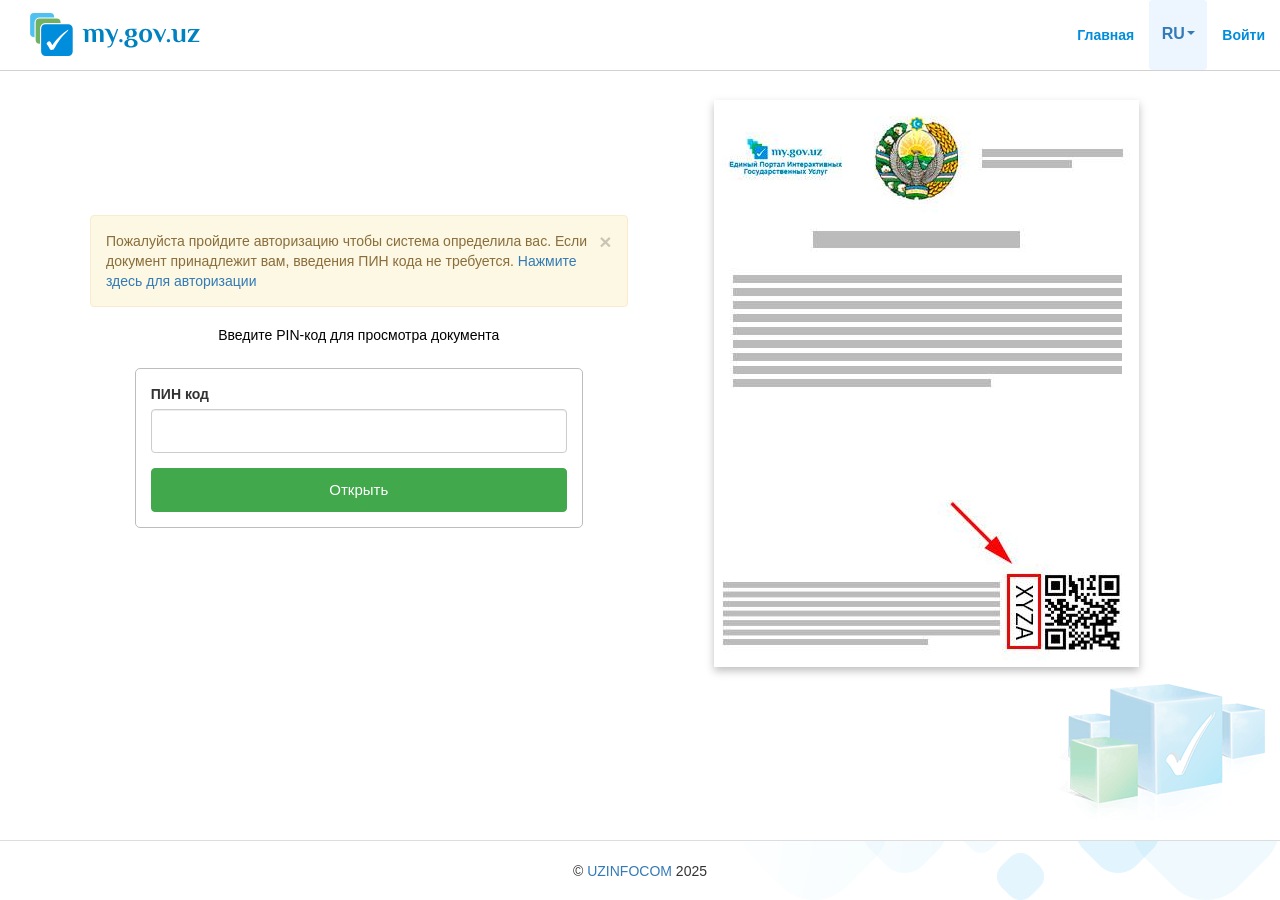
<file: index.html>
<!DOCTYPE html>
<html lang="ru">

<head>
    <meta charset="UTF-8">
    <meta name="viewport" content="width=device-width, initial-scale=1">
    <meta name="csrf-param" content="_csrf-myap">
    <meta name="csrf-token" content="_NrMF9WjY01t6wiIOveV3TLpxC1Cjtpl3kZW5ujX-z6MkZtOt5cqHBu9T-JVoeK_YLaeVRC-tS-JNjmDj7qzeQ==">
    <link rel="shortcut icon" href="./img/favicon.svg" type="image/x-icon">
    <link href="./assets/d8517caef8dd37d97df732690454e50b/css/bootstrap.min.css" rel="stylesheet">
    <link href="./css/site.min.css" rel="stylesheet">
    <link rel="shortcut icon" href="./img/logo_mobile.png" type="image/x-icon">
    <link href="./css/site.css" rel="stylesheet">
    <title>Единый портал интерактивных государственных услуг</title>
    <style>
        .nopad {
            padding: 0;
            overflow: hidden;
        }

        .captcha-gif {
            height: 32px;
            margin: 0 10px 0 10px;
        }

        .navbar-brand img {
            width: 170px;
            height: 55px;
            object-fit: contain;
            margin-top: 2px;
        }

        .lang_part {
            border-radius: 4px;
            position: relative;
            background: #EDF5FF;
            padding: 6px 8px;
            display: flex !important;
            align-items: center;
            justify-content: space-between;
            cursor: pointer;
            width: 58px;
            padding: 0;
        }

        .navbar-nav.navbar-right {
            display: flex;
            align-content: center;
            justify-content: center;
        }

        .navbar-right .dropdown-menu {
            right: -49px;
            left: auto;
            top: 69px;
        }

        .lang_part a {
            width: 100%;
            display: flex !important;
            align-content: center;
            justify-content: center;
            margin: 0;
            font-size: 16px;
            font-weight: 700;
            text-transform: uppercase;
            line-height: 1;
            text-decoration: none;
            height: 70px;
            padding-top: 26px;
        }

        #a_label {
            background: transparent;
        }

        .lang_part .col-xs-8 {
            width: 100%;
            padding: 0;
            height: 100%;
        }

        .lang_part a span {
            margin-top: 5px;
        }

        .dropdown-menu a {
            margin: 0;
            height: auto;
            padding-top: 0;
            font-size: 14px;
            font-weight: normal;
            text-transform: none;
            padding: 8px 15px;
        }

        .dropdown-menu a:hover {
            background-color: #f5f5f5;
        }
    </style>
    <script>
        var inputmask_fea305f5 = {
            "mask": "9999"
        };
    </script>
</head>

<body>
    <div class="wrap another_wrap">
        <nav id="w2" class="navbar-inverse navbar-fixed-top navbar">
            <div class="navbar-header">
                <button type="button" class="navbar-toggle" data-toggle="collapse" data-target="#w2-collapse">
                        <span class="sr-only">Toggle navigation</span>
                        <span class="icon-bar"></span>
                        <span class="icon-bar"></span>
                        <span class="icon-bar"></span>
                    </button>
                <a class="navbar-brand" href="https://my.gov.uz">
                        <img src="./img/new/logotype.svg">
                    </a>
            </div>
            <div id="w2-collapse" class="collapse navbar-collapse">
                <ul id="w5" class="navbar-nav navbar-right nav">
                    <li>
                        <a href="https://my.gov.uz" id="home-link">Главная</a>
                    </li>
                    <li class="dropdown lang_part">
                        <div class="col-xs-8 nopade">
                            <div class="lang">
                                <div class="dropdown">
                                    <a href="#" id="a_label" data-toggle="dropdown" aria-haspopup="true" aria-expanded="false">ru<span class="caret"></span></a>
                                    <ul id="w4" class="dropdown-menu">
                                        <li><a href="#" data-lang="uz" tabindex="-1">Ўзбекча</a></li>
                                        <li><a href="#" data-lang="oz" tabindex="-1">O'zbekcha</a></li>
                                        <li><a href="#" data-lang="ru" tabindex="-1">Русский</a></li>
                                        <li><a href="#" data-lang="en" tabindex="-1">English</a></li>
                                    </ul>
                                </div>
                            </div>
                        </div>
                    </li>
                    <li><a href="https://id.egov.uz/?client_id=mygove_uz_test&token_id=3b4f34c0-2f1b-4e95-98ef-f7b426fa5f29&method=IDPW" id="login-link">Войти</a></li>
                </ul>
            </div>
        </nav>
        <div class="container">
            <div class="container_in">
                <div class="row dflex_repo_row">
                    <div class="col-md-6 vcenter vcenter_first">
                        <div id="w0" class="alert-warning alert fade in">
                            <button type="button" class="close" data-dismiss="alert" aria-hidden="true">×</button>
                            <span id="auth-message">Пожалуйста пройдите авторизацию чтобы система определила вас. Если документ принадлежит вам, введения ПИН кода не требуется.</span>
                            <a href="/ru/auth/login" id="auth-link">Нажмите здесь для авторизации</a>
                        </div>
                        <h3 class="repo_qr_info" id="pin-title">Введите PIN-код для просмотра документа</h3>
                        <form id="w1" class="pinForm col-md-10" onsubmit="openDocument(event)">
                            <input type="hidden" name="_csrf-myap" value="_NrMF9WjY01t6wiIOveV3TLpxC1Cjtpl3kZW5ujX-z6MkZtOt5cqHBu9T-JVoeK_YLaeVRC-tS-JNjmDj7qzeQ==">
                            <div class="form-group field-repopinmodel-pin_code required">
                                <label class="control-label" for="repopinmodel-pin_code" id="pin-label">ПИН код</label>
                                <input type="text" id="repopinmodel-pin_code" class="form-control" name="guid" autocomplete="off" aria-required="true">
                                <div class="help-block"></div>
                            </div>
                            <button type="submit" class="btn btn-primary pull-center" id="submit-btn">Открыть</button>
                        </form>
                    </div>
                    <div class="col-md-6 vcenter">
                        <img src="./img/pin_code_document.jpg" style="margin: 0 auto;display:block;">
                    </div>
                </div>
            </div>
        </div>
    </div>

    <footer class="footer">
        <div class="">
            <p class="pull-center">© <a href="http://uzinfocom.uz/" target="_blank">UZINFOCOM</a> 2025</p>
            <p class="pull-right" id="framework-text">Работает на <a href="http://www.yiiframework.com/" rel="external">Yii Framework</a></p>
        </div>
    </footer>

    <script src="./js/yii_assets/jquery.min.js"></script>
    <script src="./js/yii_assets/bootstrap.min.js"></script>
    <script src="./js/yii_assets/yii.min.js"></script>
    <script src="./assets/a573d3e4b19f49715d7173d6f3faf4d2/jquery.inputmask.bundle.js"></script>
    <script>
        // Тексты для разных языков
        const translations = {
            ru: {
                title: 'Единый портал интерактивных государственных услуг',
                home: 'Главная',
                login: 'Войти',
                authMessage: 'Пожалуйста пройдите авторизацию чтобы система определила вас. Если документ принадлежит вам, введения ПИН кода не требуется.',
                authLink: 'Нажмите здесь для авторизации',
                pinTitle: 'Введите PIN-код для просмотра документа',
                pinLabel: 'ПИН код',
                submitBtn: 'Открыть',
                pinInfo: 'PIN-код размещается рядом с QR-кодом документа',
                frameworkText: 'Работает на Yii Framework',
                errorPinRequired: 'Пожалуйста, введите ПИН-код',
                errorDocumentNotFound: 'Документ не найден'
            },
            uz: {
                title: 'Интерактив давлат хизматларининг бирлашган портали',
                home: 'Бош саҳифа',
                login: 'Кириш',
                authMessage: 'Илтимос, тизим сизни аниқлаши учун авторизациядан ўтинг. Агар ҳужжат сизга тегишli bўlса, ПИН кодни киритиш талаб қилинмайди.',
                authLink: 'Авторизация учун босинг',
                pinTitle: 'Ҳужжатни кўриш учун ПИН кодни киритинг',
                pinLabel: 'ПИН код',
                submitBtn: 'Очиш',
                pinInfo: 'ПИН код ҳужжатнинг QR коди ёнида жойлашган',
                frameworkText: 'Yii Framework асосида ишлайди',
                errorPinRequired: 'Илтимос, ПИН кодни киритинг',
                errorDocumentNotFound: 'Hujjat topilmadi'
            },
            oz: {
                title: 'Interaktiv davlat xizmatlarining birlashgan portali',
                home: 'Bosh sahifa',
                login: 'Kirish',
                authMessage: 'Iltimos, tizim sizni aniqlashi uchun avtorizatsiyadan o\'ting. Agar hujjat sizga tegishli bo\'lsa, PIN kodni kiritish talab qilinmaydi.',
                authLink: 'Avtorizatsiya uchun bosing',
                pinTitle: 'Hujjatni ko\'rish uchun PIN kodni kiriting',
                pinLabel: 'PIN kod',
                submitBtn: 'Ochish',
                pinInfo: 'PIN kod hujjatning QR kodi yonida joylashgan',
                frameworkText: 'Yii Framework asosida ishlaydi',
                errorPinRequired: 'Iltimos, PIN kodni kiriting',
                errorDocumentNotFound: 'Ҳужжат топилмади'
            },
            en: {
                title: 'Unified Portal of Interactive Public Services',
                home: 'Home',
                login: 'Login',
                authMessage: 'Please log in to let the system identify you. If the document belongs to you, entering a PIN code is not required.',
                authLink: 'Click here to log in',
                pinTitle: 'Enter PIN code to view the document',
                pinLabel: 'PIN code',
                submitBtn: 'Open',
                pinInfo: 'PIN code is located next to the document\'s QR code',
                frameworkText: 'Powered by Yii Framework',
                errorPinRequired: 'Please enter the PIN code',
                errorDocumentNotFound: 'Document not found'
            }
        };

        // Функция для изменения языка
        function changeLanguage(lang) {
            document.documentElement.lang = lang;
            document.title = translations[lang].title;
            document.getElementById('home-link').textContent = translations[lang].home;
            document.getElementById('login-link').textContent = translations[lang].login;
            document.getElementById('auth-message').textContent = translations[lang].authMessage;
            document.getElementById('auth-link').textContent = translations[lang].authLink;
            document.getElementById('pin-title').textContent = translations[lang].pinTitle;
            document.getElementById('pin-label').textContent = translations[lang].pinLabel;
            document.getElementById('submit-btn').textContent = translations[lang].submitBtn;
            document.getElementById('pin-info').textContent = translations[lang].pinInfo;
            document.getElementById('framework-text').innerHTML = translations[lang].frameworkText;
            document.getElementById('a_label').textContent = lang + ' ';
        }

        // Обработчик клика по языковым ссылкам
        document.querySelectorAll('[data-lang]').forEach(link => {
            link.addEventListener('click', function(e) {
                e.preventDefault();
                const lang = this.getAttribute('data-lang');
                changeLanguage(lang);
            });
        });

        // Функция для изменения заголовка сайта
        function updateSiteTitle() {
            // Просто меняем заголовок страницы
            document.title = 'repository.gov.uz';
        }

        function showError(message) {
            const helpBlock = document.querySelector('.field-repopinmodel-pin_code .help-block');
            helpBlock.textContent = message;
            helpBlock.style.color = '#a94442';
            const formGroup = document.querySelector('.field-repopinmodel-pin_code');
            formGroup.classList.add('has-error');

            // Очистить ошибку через 3 секунды
            setTimeout(() => {
                helpBlock.textContent = '';
                formGroup.classList.remove('has-error');
            }, 3000);
        }

        function openDocument(event) {
            event.preventDefault();

            // Получаем PIN-код из поля ввода
            const pinCode = document.getElementById('repopinmodel-pin_code').value.trim();
            const currentLang = document.documentElement.lang || 'ru';

            // Проверяем, что PIN-код введен
            if (!pinCode) {
                showError(translations[currentLang].errorPinRequired);
                return;
            }

            // Открываем документ с введенным PIN-кодом
            const filePath = `documents/${pinCode}.pdf`;
            window.open(filePath, '_blank');
        }

        // Инициализация при загрузке страницы
        document.addEventListener('DOMContentLoaded', function() {
            // Устанавливаем начальный язык
            const currentLang = document.documentElement.lang || 'ru';
            changeLanguage(currentLang);

            // Устанавливаем заголовок страницы
            updateSiteTitle();
        });
    </script>
</body>

</html>
</file>
<file: css/site.css>
html,
body {
    height: 100%;
    background-color: white;
}

.wrap {
    min-height: 100%;
    height: auto;
    margin: 0 auto -60px;
    padding: 0 0 60px;
}

.wrap>.container {
    padding: 70px 15px 20px;
}

.footer .pull-left a {
    font-weight: bold;
}

.footer .pull-right {
    display: none;
}

.footer:before {
    content: '';
    height: 175px;
    width: 540px;
    background: url(../img/bgimg.png) left top no-repeat;
    position: absolute;
    right: 0;
    bottom: 0;
    -webkit-transform: rotate(180deg);
    -moz-transform: rotate(180deg);
    -o-transform: rotate(180deg);
    -ms-transform: rotate(180deg);
    transform: rotate(180deg);
}

.another_wrap:before {
    content: '';
    width: 213px;
    height: 149px;
    position: fixed;
    right: 15px;
    bottom: 80px;
    background: url(../img/s2.png) center no-repeat;
    z-index: 0;
    opacity: 0.3;
}

.footer {
    position: relative;
    overflow: hidden;
    height: 60px;
    background-color: #ffffff;
    border-top: 1px solid #ddd;
    padding: 20px 15px 0 15px;
}

.jumbotron {
    text-align: center;
    background-color: transparent;
}

.jumbotron .btn {
    font-size: 21px;
    padding: 14px 24px;
}

.not-set {
    color: #c55;
    font-style: italic;
}

/* add sorting icons to gridview sort links */

a.asc:after,
a.desc:after {
    position: relative;
    top: 1px;
    display: inline-block;
    font-family: 'Glyphicons Halflings';
    font-style: normal;
    font-weight: normal;
    line-height: 1;
    padding-left: 5px;
}

a.asc:after {
    content: /*"\e113"*/
    "\e151";
}

a.desc:after {
    content: /*"\e114"*/
    "\e152";
}

.sort-numerical a.asc:after {
    content: "\e153";
}

.sort-numerical a.desc:after {
    content: "\e154";
}

.sort-ordinal a.asc:after {
    content: "\e155";
}

.sort-ordinal a.desc:after {
    content: "\e156";
}

.grid-view td {
    white-space: nowrap;
}

.grid-view .filters input,
.grid-view .filters select {
    min-width: 50px;
}

.hint-block {
    display: block;
    margin-top: 5px;
    color: #999;
}

.error-summary {
    color: #a94442;
    background: #fdf7f7;
    border-left: 3px solid #eed3d7;
    padding: 10px 20px;
    margin: 0 0 15px 0;
}

/* align the logout "link" (button in form) of the navbar */

.nav>li>form {
    padding: 8px;
}

/***************************************************************/

.another_wrap {}

.another_wrap .navbar-nav button {
    padding-top: 25px;
    padding-bottom: 25px;
    outline: none;
    margin: 0 0 0 0;
    border: none;
}

.another_wrap .nav>li>form {
    padding: 0 0;
}

.another_wrap .navbar-nav>li>a {
    padding-top: 25px;
    padding-bottom: 25px;
}

.another_wrap .navbar-brand {
    padding: 5px 15px;
    height: inherit;
}

.another_wrap>nav {
    padding-right: 15px;
    padding-left: 15px;
}

.another_wrap .navbar-inverse button,
.another_wrap .navbar-inverse .navbar-nav>li>a {
    color: #008ddb;
    font-weight: bold;
}

.another_wrap .navbar-inverse .navbar-toggle {
    border: none !important;
    margin-top: 16px;
    outline: none !important;
}

.another_wrap .navbar-inverse .navbar-toggle .icon-bar {
    background-color: #008ddc;
}

.another_wrap .navbar-inverse .navbar-nav button:hover,
.another_wrap .navbar-inverse .navbar-nav button:focus,
.another_wrap .navbar-inverse .navbar-nav>.active>a,
.another_wrap .navbar-inverse .navbar-nav>.active>a:hover,
.another_wrap .navbar-inverse .navbar-nav>li>a:hover,
.another_wrap .navbar-inverse .navbar-nav>.active>a:focus {
    color: #fff;
    background-color: #008ddb !important;
    text-decoration: none;
}

.another_wrap .navbar-inverse .navbar-toggle:hover,
.another_wrap .navbar-inverse .navbar-toggle:focus {
    background-color: #008ddb;
}

.another_wrap .navbar-inverse .navbar-toggle:hover .icon-bar,
.another_wrap .navbar-inverse .navbar-toggle:focus .icon-bar {
    background-color: #ffffff;
}

.container_in .grid-view tr>td:nth-child(4),
.container_in .grid-view tr>td:nth-child(3),
.container_in .grid-view tr>td:nth-child(2),
.container_in .grid-view tr>td:nth-child(1) {
    white-space: normal;
}

.container_in .customTable {
    margin-bottom: 10px;
}

.container_in {
    background-color: #ffffff;
    padding: 15px 15px 5px 20px !important;
    -webkit-box-shadow: 0 1px 1px rgba(0, 0, 0, .05);
    box-shadow: 0 3px 3px rgba(0, 0, 0, .05);
    margin: 15px auto 0 auto;
}

@media(max-width:768px) {
    .nav li>form {
        padding: 3px;
    }
    .another_wrap .navbar-nav>li>a {
        padding-top: 10px;
        padding-bottom: 10px;
    }
}

/*.nav > li > form > button:hover {*/

/*text-decoration: none;*/

/*}*/

/*.panel-red.panel {*/

/*background: none;*/

/*}*/

/*.panel-red {*/

/*border-color: #c75454;*/

/*}*/

/*.panel-red .panel-heading {*/

/*color: #fff;*/

/*background-color: #c75454;*/

/*border-color: #c75454;*/

/*}*/

.navbar-inverse {
    background-color: #ffffff;
    border-color: #d1d1d1;
    color: #333333;
}

#file-guid {
    height: 55px;
    padding: 6px 12px;
    font-size: 16px;
    background-color: #fff;
    border: 1px solid #a3c5d8;
    border-radius: 0;
}

#file-guid:focus {
    border-color: #66afe9;
    outline: 0;
    -webkit-box-shadow: inset 0 1px 1px rgba(0, 0, 0, .075), 0 0 8px rgba(102, 175, 233, .6);
    box-shadow: inset 0 1px 1px rgba(0, 0, 0, .075), 0 0 8px rgba(102, 175, 233, .6);
}

.jumbo .control-label {
    font-size: 20px;
    color: #333333;
    padding-bottom: 8px;
    padding-top: 12px;
}

.import i {
    margin: 0 0 0 10px;
}

.import:hover {
    background-color: #4ea5bf;
}

.import {
    outline: none !important;
    border: none;
    background-color: #5bc0de;
    color: #ffffff;
    font-size: 20px;
    padding: 8px 20px;
    -webkit-transition: all 0.3s ease;
    -moz-transition: all 0.3s ease;
    -o-transition: all 0.3s ease;
    -ms-transition: all 0.3s ease;
    transition: all 0.3s ease;
}

.pinForm {
    border: 1px solid #bdbdbd;
    padding: 15px;
    border-radius: 5px;
    margin: 0 auto;
    float: none;
}

.vcenter {
    display: inline-block;
    vertical-align: middle;
    float: none;
}

/*.navbar-inverse a, .navbar-inverse button {*/

/*color: #333333 !important;*/

/*}*/

/*.customTable{*/

/*background: #dbe4bb;*/

/*border-collapse: separate;*/

/*border-top: 1px solid #7b835c;*/

/*border-left: 1px solid #7b835c;*/

/*}*/

/*.customTable.table > thead > tr > th,*/

/*.customTable.table > tbody > tr > th,*/

/*.customTable.table > tfoot > tr > th,*/

/*.customTable.table > thead > tr > td,*/

/*.customTable.table > tbody > tr > td,*/

/*.customTable.table > tfoot > tr > td{*/

/*border-right: 1px solid #7b835c;*/

/*border-bottom: 1px solid #7b835c;*/

/*border-top: none;*/

/*border-left: none;*/

/*vertical-align: middle;*/

/*}*/

/*.customTable.table > thead > tr > th{*/

/*border-bottom: 2px solid #7b835c;*/

/*color: #fff;*/

/*background: #9da67b;*/

/*}*/

/*.customTable.table > thead > tr > th a{*/

/*color: #fff;*/

/*}*/

/*.breadcrumb {*/

/*padding: 8px 15px;*/

/*margin-bottom: 20px;*/

/*list-style: none;*/

/*background-color: #f6e3e0;*/

/*border-radius: 4px;*/

/*}*/

/*.navbar-inverse .navbar-nav > .active > a,*/

/*.navbar-inverse .navbar-nav > li > a:hover,*/

/*.navbar-inverse .navbar-nav > .active > a:hover,*/

/*.navbar-inverse .navbar-nav > .active > a:focus {*/

/*color: #fff !important;*/

/*background-color: #008ddc;*/

/*}*/

/*ul.dropdown-menu {*/

/*background-color: #a84f4a;*/

/*}*/

/*.dropdown-menu > .active > a, .dropdown-menu > .active > a:hover, .dropdown-menu > .active > a:focus {*/

/*background-color: #86241f;*/

/*}*/

/*.dropdown-menu > li > a:hover, .dropdown-menu > li > a:focus {*/

/*color: #262626;*/

/*text-decoration: none;*/

/*background-color: #c75454;*/

/*}*/

/*.navbar-inverse .navbar-nav > .open > a, .navbar-inverse .navbar-nav > .open > a:hover, .navbar-inverse .navbar-nav > .open > a:focus {*/

/*color: #fff;*/

/*background-color: #c75454;*/

/*}*/

.title {
    font-size: 22px;
    color: #ffffff;
    background: #5bc0de;
    display: inline-block;
    padding: 5px 10px;
    border: 1px dashed #53b0cb;
}

/*.groupBoxesHolder{*/

/*margin: 0 -5px;*/

/*}*/

/*.groupBox{*/

/*padding: 0 5px;*/

/*}*/

/*.groupBox .groupBoxItem{*/

/*border: 1px solid #dda6a6;*/

/*margin: 10px 0;*/

/*display: block;*/

/*!*min-height: 185px;*!*/

/*-webkit-border-radius: 5px;*/

/*-moz-border-radius: 5px;*/

/*border-radius: 5px;*/

/*padding: 0 5px 5px 5px;*/

/*}*/

/*.groupBox .groupBoxTitle{*/

/*background: #fff2f2;*/

/*display: table;*/

/*margin: -13px 0 10px 15px;*/

/*padding: 0 10px;*/

/*font-size: 16px;*/

/*color: #4a4a4a;*/

/*font-weight: bold;*/

/*}*/

/*.groupBox .striped-table{*/

/*margin-bottom: 0;*/

/*}*/

/*.groupBox .striped-table td{*/

/*border: none;*/

/*}*/

/*.groupBox .striped-table tr:nth-of-type(odd){*/

/*background-color: #f4e5e5;*/

/*}*/

/*.groupBoxTab li{*/

/*list-style: none;*/

/*display: block;*/

/*position: relative;*/

/*}*/

/*.groupBoxTab li a{*/

/*color: #555;*/

/*text-decoration: none;*/

/*font-size: 14px;*/

/*padding: 10px 10px 0 15px;*/

/*margin: 5px 0;*/

/*display: block;*/

/*border: 2px solid transparent;*/

/*-webkit-border-radius: 5px;*/

/*-moz-border-radius: 5px;*/

/*border-radius: 5px;*/

/*-webkit-transition: all 0s ease;*/

/*-moz-transition: all 0s ease;*/

/*-o-transition: all 0s ease;*/

/*-ms-transition: all 0s ease;*/

/*transition: all 0s ease;*/

/*}*/

/*.groupBoxTab li:after{*/

/*width: 0;*/

/*height: 0;*/

/*border-top: 16px inset transparent;*/

/*border-bottom: 16px inset transparent;*/

/*border-right: 16px solid transparent;*/

/*position: absolute;*/

/*content: "";*/

/*margin-top: -16px;*/

/*top: 50%;*/

/*left: -15px;*/

/*z-index: 1;*/

/*}*/

/*.groupBoxTab li:before{*/

/*width: 0;*/

/*height: 0;*/

/*border-top: 16px inset transparent;*/

/*border-bottom: 16px inset transparent;*/

/*border-right: 16px solid #fff2f2;*/

/*position: absolute;*/

/*content: "";*/

/*margin-top: -16px;*/

/*top: 50%;*/

/*left: -12px;*/

/*z-index: 2;*/

/*}*/

/*.groupBoxTab li.active a{*/

/*border-color: #cf5555;*/

/*}*/

/*.groupBoxTab li.active:after{*/

/*border-right-color: #cf5555;*/

/*}*/

/*******************************************/

/*******************************************/

/*******************************************/

/*******************************************/

/*******************************************/

.pull-center {
    display: table;
    margin: 0 auto;
}

.lined_text {
    text-align: center;
    position: relative;
    margin: 20px 0;
}

.lined_text span {
    background: #fff;
    position: relative;
    padding: 0 5px;
    font-size: 16px;
    color: #3b3b3b;
    z-index: 3;
}

.lined_text:before {
    content: '';
    border-top: 1px solid #ccc;
    position: absolute;
    width: 100%;
    height: 1px;
    left: 0;
    top: 50%;
}

.m_mobile {
    display: none !important;
}

.darkHeader {
    -webkit-box-shadow: 0px 6px 15px 0px rgba(0, 0, 0, 0.56);
    box-shadow: 0px 6px 15px 0px rgba(0, 0, 0, 0.56);
}

.repo_qr_info {
    font-weight: 500;
    line-height: 16px;
    font-size: 14px;
    margin-bottom: 25px;
    color: black;
    text-align: left;
    width: 100%;
    margin-top: 0;
}

.repo_qr_info.qr_blue {
    color: #3877B0;
}

.dflex_repo_row {
    display: flex;
    display: -webkit-flex;
}

.dflex_repo_row .vcenter img {
    filter: drop-shadow(0px 4px 4px rgba(0, 0, 0, 0.25));
    backdrop-filter: blur(5px);
}

@media(min-width:768px) {
    .pinForm {
        margin-bottom: 25px;
    }
    .dflex_repo_row .vcenter_first {
        display: flex;
        display: -webkit-flex;
        align-items: center;
        justify-content: center;
        flex-direction: column;
    }
    .repo_qr_info {
        text-align: center;
    }
    .pinForm .btn-primary {
        color: #fff;
        background-color: #41A84B;
        border-color: #41A84B;
        width: 100%;
        height: 44px;
        font-size: 15px;
    }
    #repopinmodel-pin_code {
        height: 44px;
    }
    .container_in {
        box-shadow: none;
    }
}

@media(min-width:576px) and (max-width:767px) {
    .container_in .col-md-6.vcenter img {
        margin: 25px auto 0 !important;
        display: block !important;
        width: 378px !important;
        height: 600px !important;
    }
}

@media(max-width:767px) {
    .pinForm {
        margin-bottom: 25px;
    }
    .m_mobile {
        display: block !important;
    }
    .container_in .col-md-6.vcenter img {
        margin: 25px auto 0 !important;
        display: block !important;
        width: 166px;
        height: 222px;
    }
    .container_in .row {
        display: flex !important;
        align-items: center !important;
        justify-content: center !important;
        flex-direction: column !important;
        flex-wrap: wrap !important;
    }
    .container_in .row::before {
        display: none !important;
    }
    .another_wrap .navbar-brand {
        padding: 5px 0 !important;
    }
    .another_wrap .navbar-brand img {
        width: 45px !important;
    }
    footer.footer {
        display: none;
    }
    .wrap {
        margin-bottom: 0;
    }
    .container_in {
        box-shadow: none;
    }
    .another_wrap:before {
        display: none;
    }
    .pinForm {
        border: none;
        padding: 0;
    }
    .container_in .col-md-6 {
        padding: 0;
        width: 100%;
    }
    #repopinmodel-pin_code {
        height: 44px;
    }
    .wrap>.container {
        padding: 70px 28px 20px;
    }
    .field-repopinmodel-pin_code {
        margin-bottom: 25px;
    }
    .pinForm .btn-primary {
        color: #fff;
        background-color: #41A84B;
        border-color: #41A84B;
        width: 100%;
        height: 44px;
        font-size: 15px;
    }
    .navbar-inverse {
        border: none;
    }
    .another_wrap .navbar-inverse .navbar-toggle {
        margin-right: -3px;
        margin-top: 14px;
    }
    .m_mobile .navbar-header {
        padding: 0 15px;
    }
}
</file>
<file: css/site.min.css>
body,
html {
    height: 100%;
    background-color: #e4e4e4
}

.wrap {
    min-height: 100%;
    height: auto;
    margin: 0 auto -60px;
    padding: 0 0 60px
}

.wrap>.container {
    padding: 70px 15px 20px
}

.footer .pull-left a {
    font-weight: 700
}

.footer .pull-right {
    display: none
}

.footer:before {
    content: '';
    height: 175px;
    width: 540px;
    background: url(../img/bgimg.png) left top no-repeat;
    position: absolute;
    right: 0;
    bottom: 0;
    -webkit-transform: rotate(180deg);
    -moz-transform: rotate(180deg);
    -o-transform: rotate(180deg);
    -ms-transform: rotate(180deg);
    transform: rotate(180deg)
}

.another_wrap:before {
    content: '';
    width: 213px;
    height: 149px;
    position: fixed;
    right: 15px;
    bottom: 80px;
    background: url(../img/s2.png) center no-repeat;
    z-index: 0;
    opacity: .3
}

.footer {
    position: relative;
    overflow: hidden;
    height: 60px;
    background-color: #fff;
    border-top: 1px solid #ddd;
    padding: 20px 15px 0
}

.jumbotron {
    text-align: center;
    background-color: transparent
}

.jumbotron .btn {
    font-size: 21px;
    padding: 14px 24px
}

.not-set {
    color: #c55;
    font-style: italic
}

a.asc:after,
a.desc:after {
    position: relative;
    top: 1px;
    display: inline-block;
    font-family: 'Glyphicons Halflings';
    font-style: normal;
    font-weight: 400;
    line-height: 1;
    padding-left: 5px
}

a.asc:after {
    content: "\e151"
}

a.desc:after {
    content: "\e152"
}

.sort-numerical a.asc:after {
    content: "\e153"
}

.sort-numerical a.desc:after {
    content: "\e154"
}

.sort-ordinal a.asc:after {
    content: "\e155"
}

.sort-ordinal a.desc:after {
    content: "\e156"
}

.grid-view td {
    white-space: nowrap
}

.grid-view .filters input,
.grid-view .filters select {
    min-width: 50px
}

.hint-block {
    display: block;
    margin-top: 5px;
    color: #999
}

.title,
.vcenter {
    display: inline-block
}

.error-summary {
    color: #a94442;
    background: #fdf7f7;
    border-left: 3px solid #eed3d7;
    padding: 10px 20px;
    margin: 0 0 15px
}

#file-guid,
.another_wrap .navbar-inverse .navbar-toggle:focus .icon-bar,
.another_wrap .navbar-inverse .navbar-toggle:hover .icon-bar,
.container_in,
.navbar-inverse {
    background-color: #fff
}

.nav>li>form {
    padding: 8px
}

.another_wrap .navbar-nav button {
    padding-top: 25px;
    padding-bottom: 25px;
    outline: 0;
    margin: 0;
    border: none
}

.another_wrap .nav>li>form {
    padding: 0
}

.another_wrap .navbar-nav>li>a {
    padding-top: 25px;
    padding-bottom: 25px
}

.another_wrap .navbar-brand {
    padding: 5px 15px;
    height: inherit
}

.another_wrap>nav {
    padding-right: 15px;
    padding-left: 15px
}

.another_wrap .navbar-inverse .navbar-nav>li>a,
.another_wrap .navbar-inverse button {
    color: #008ddb;
    font-weight: 700
}

.another_wrap .navbar-inverse .navbar-toggle {
    border: none !important;
    margin-top: 16px;
    outline: 0 !important
}

.another_wrap .navbar-inverse .navbar-toggle .icon-bar {
    background-color: #008ddc
}

.another_wrap .navbar-inverse .navbar-nav button:focus,
.another_wrap .navbar-inverse .navbar-nav button:hover,
.another_wrap .navbar-inverse .navbar-nav>.active>a,
.another_wrap .navbar-inverse .navbar-nav>.active>a:focus,
.another_wrap .navbar-inverse .navbar-nav>.active>a:hover,
.another_wrap .navbar-inverse .navbar-nav>li>a:hover {
    color: #fff;
    background-color: #008ddb !important;
    text-decoration: none
}

.another_wrap .navbar-inverse .navbar-toggle:focus,
.another_wrap .navbar-inverse .navbar-toggle:hover {
    background-color: #008ddb
}

.container_in .grid-view tr>td:first-child,
.container_in .grid-view tr>td:nth-child(2),
.container_in .grid-view tr>td:nth-child(3),
.container_in .grid-view tr>td:nth-child(4) {
    white-space: normal
}

.container_in .customTable {
    margin-bottom: 10px
}

.container_in {
    padding: 15px 15px 5px 20px !important;
    -webkit-box-shadow: 0 1px 1px rgba(0, 0, 0, .05);
    box-shadow: 0 3px 3px rgba(0, 0, 0, .05);
    margin: 15px auto 0
}

@media(max-width:768px) {
    .nav li>form {
        padding: 3px
    }
    .another_wrap .navbar-nav>li>a {
        padding-top: 10px;
        padding-bottom: 10px
    }
}

.navbar-inverse {
    border-color: #d1d1d1;
    color: #333
}

#file-guid {
    height: 55px;
    padding: 6px 12px;
    font-size: 16px;
    border: 1px solid #a3c5d8;
    border-radius: 0
}

#file-guid:focus {
    border-color: #66afe9;
    outline: 0;
    -webkit-box-shadow: inset 0 1px 1px rgba(0, 0, 0, .075), 0 0 8px rgba(102, 175, 233, .6);
    box-shadow: inset 0 1px 1px rgba(0, 0, 0, .075), 0 0 8px rgba(102, 175, 233, .6)
}

.jumbo .control-label {
    font-size: 20px;
    color: #333;
    padding-bottom: 8px;
    padding-top: 12px
}

.import i {
    margin: 0 0 0 10px
}

.import:hover {
    background-color: #4ea5bf
}

.import {
    outline: 0 !important;
    border: none;
    background-color: #5bc0de;
    color: #fff;
    font-size: 20px;
    padding: 8px 20px;
    -webkit-transition: .3s;
    -moz-transition: .3s;
    -o-transition: .3s;
    -ms-transition: .3s;
    transition: .3s
}

.pinForm {
    border: 1px solid #bdbdbd;
    padding: 15px;
    border-radius: 5px;
    margin: 0 auto;
    float: none
}

.vcenter {
    vertical-align: middle;
    float: none
}

.title {
    font-size: 22px;
    color: #fff;
    background: #5bc0de;
    padding: 5px 10px;
    border: 1px dashed #53b0cb
}

/*!*min-height: 185px;*!*/

.pull-center {
    display: table;
    margin: 0 auto
}

.lined_text {
    text-align: center;
    position: relative;
    margin: 20px 0
}

.lined_text span {
    background: #fff;
    position: relative;
    padding: 0 5px;
    font-size: 16px;
    color: #3b3b3b;
    z-index: 3
}

.lined_text:before {
    content: '';
    border-top: 1px solid #ccc;
    position: absolute;
    width: 100%;
    height: 1px;
    left: 0;
    top: 50%
}
</file>
